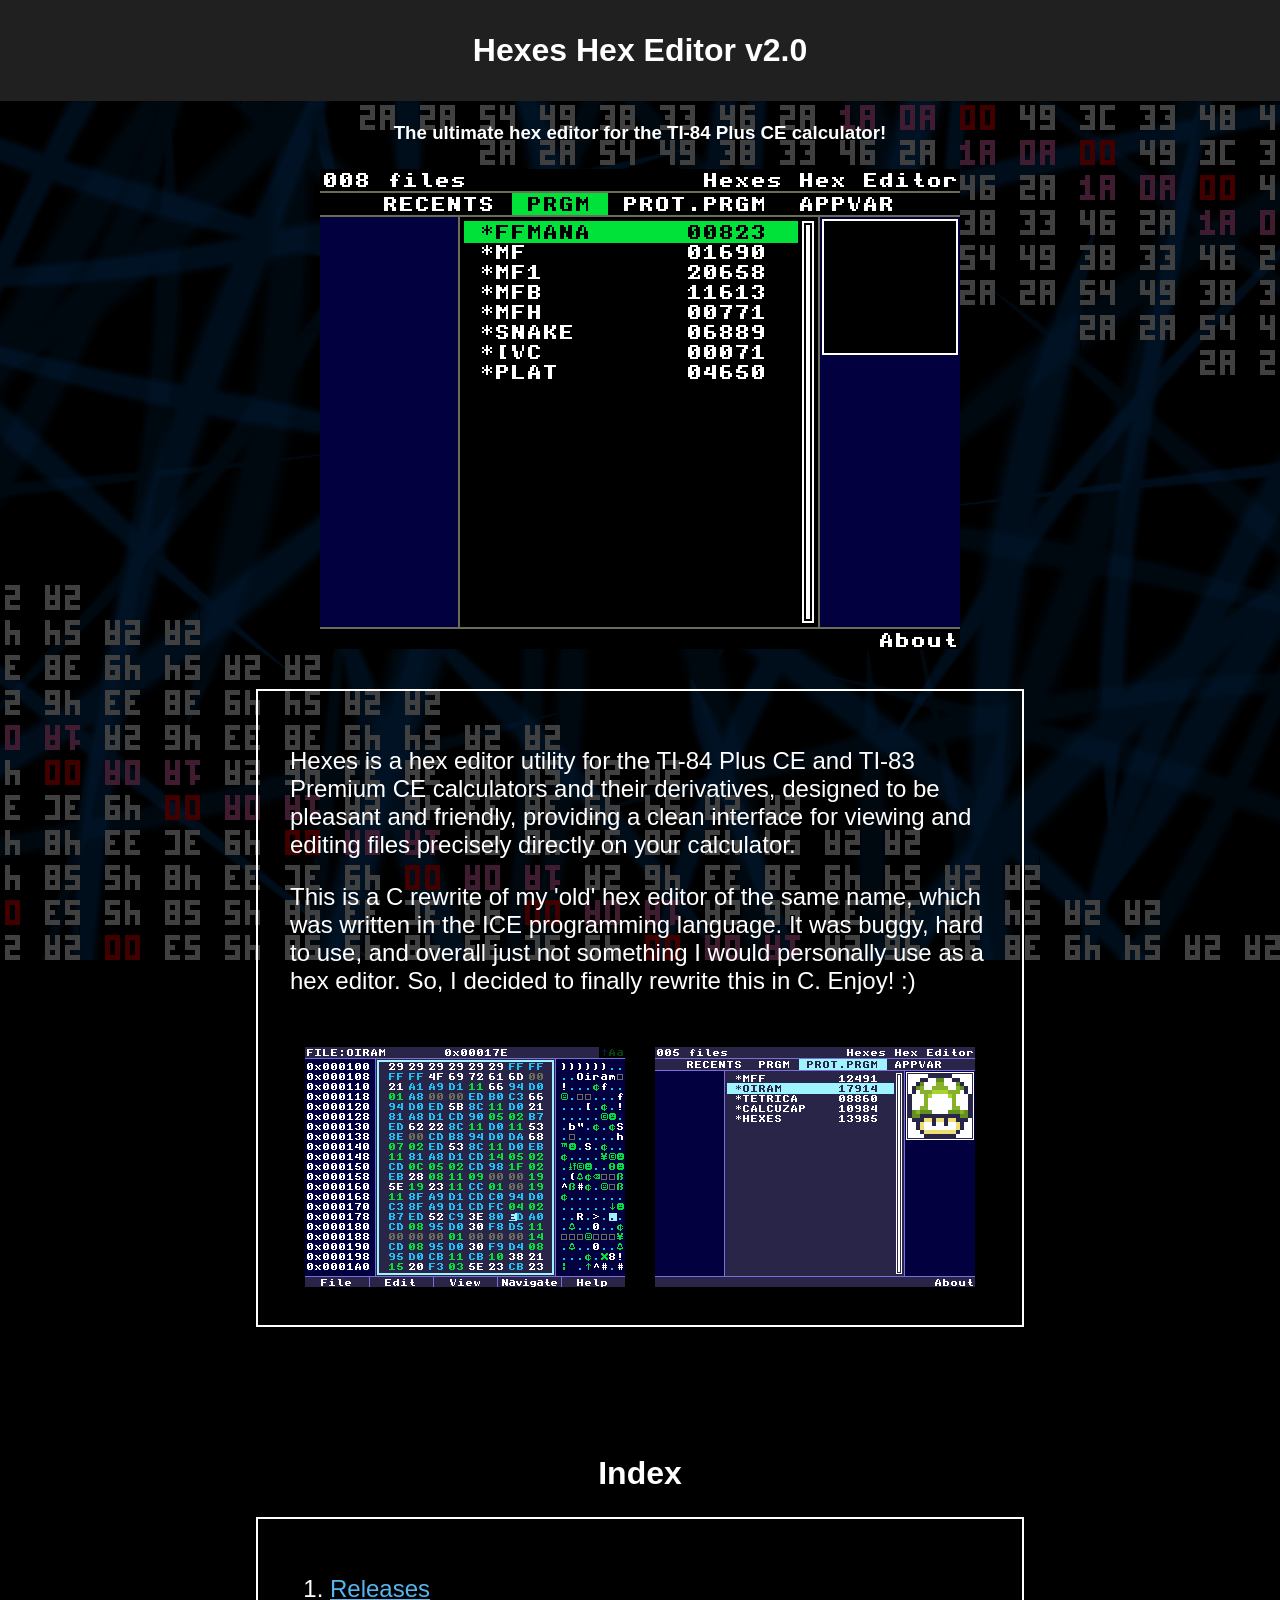
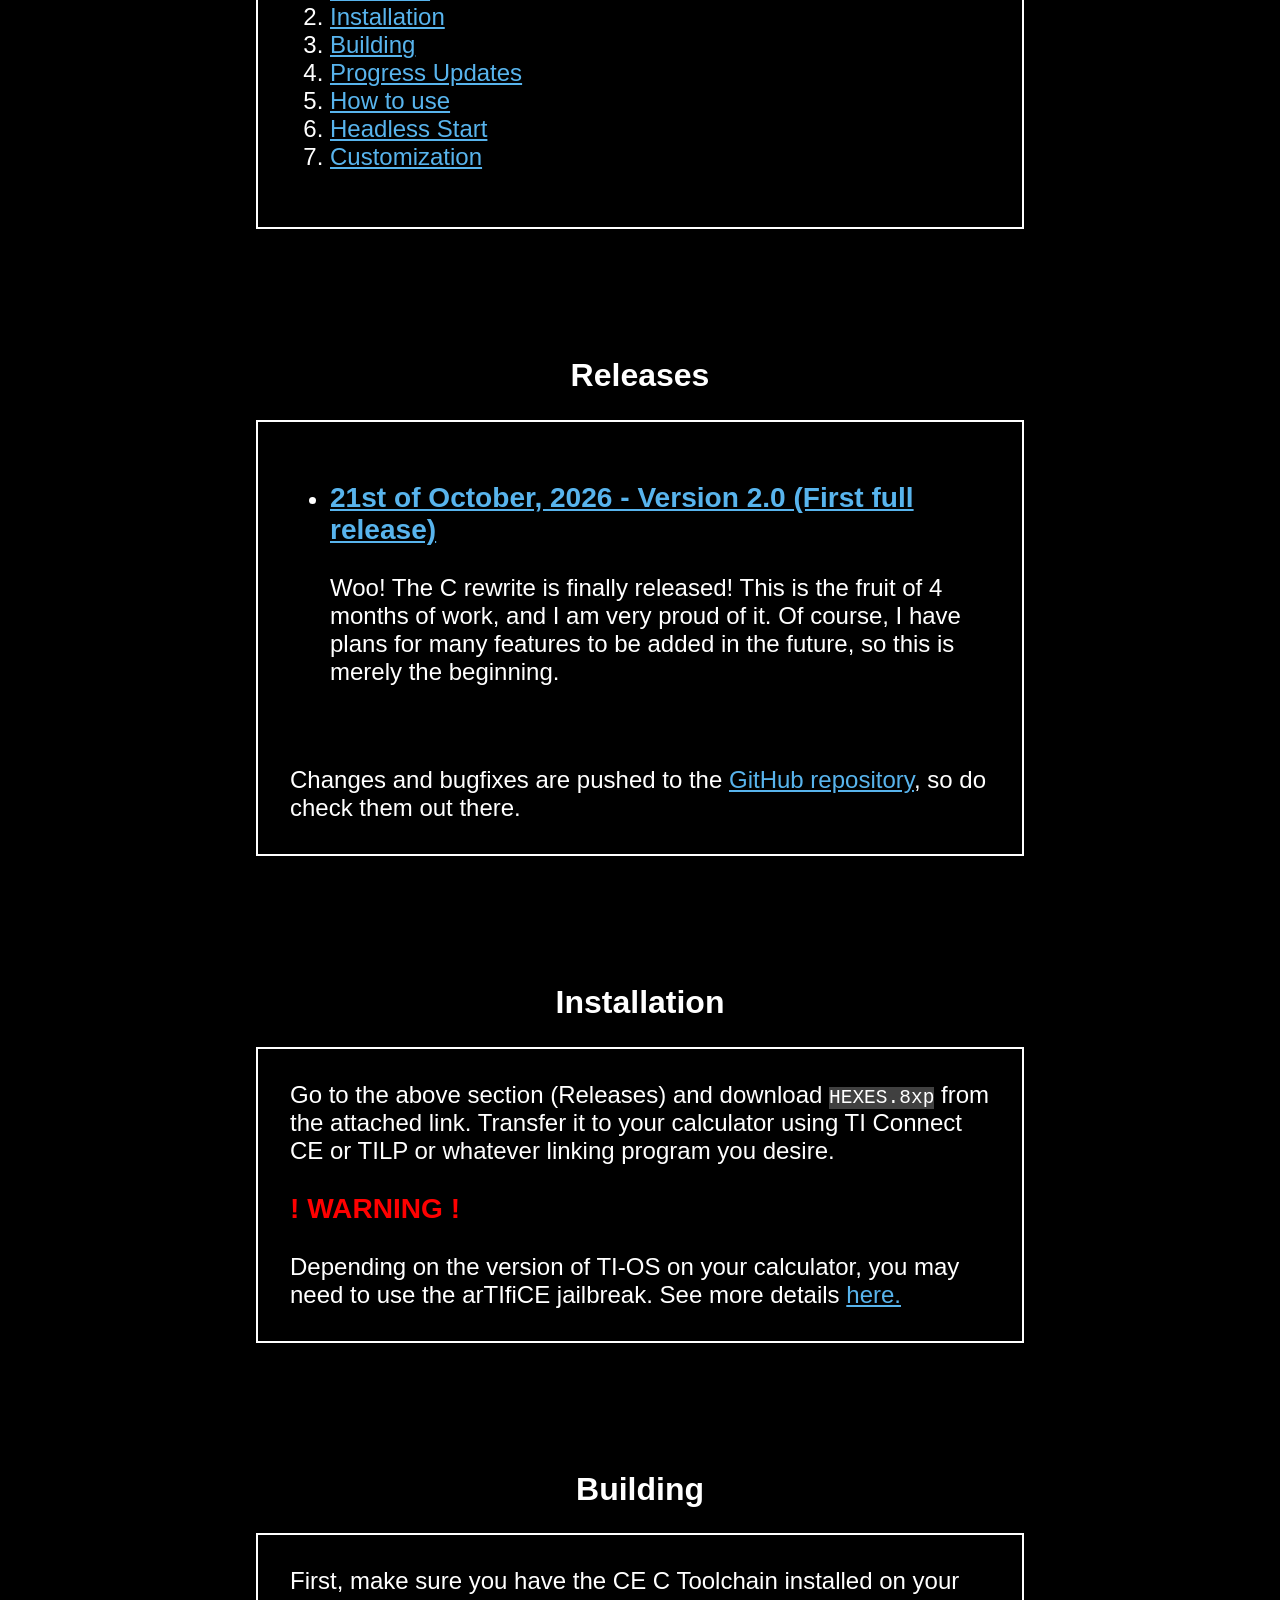
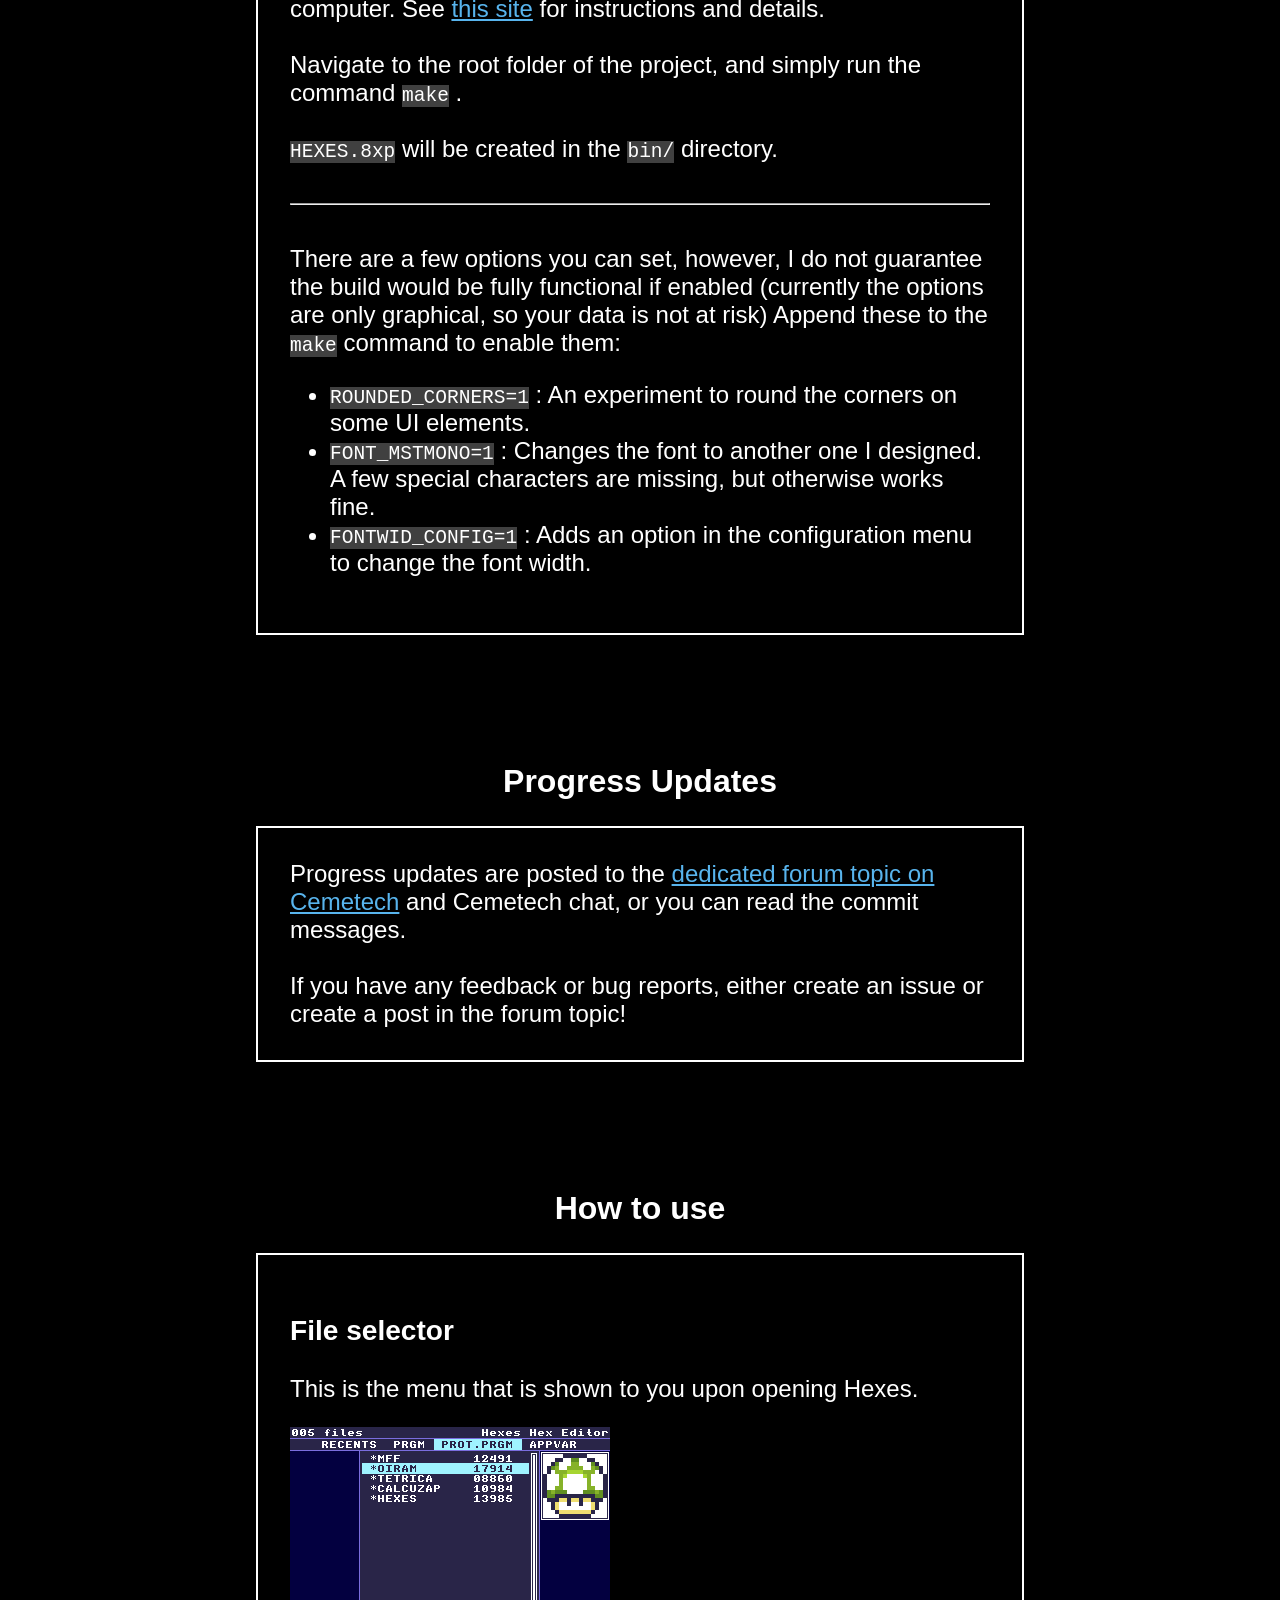
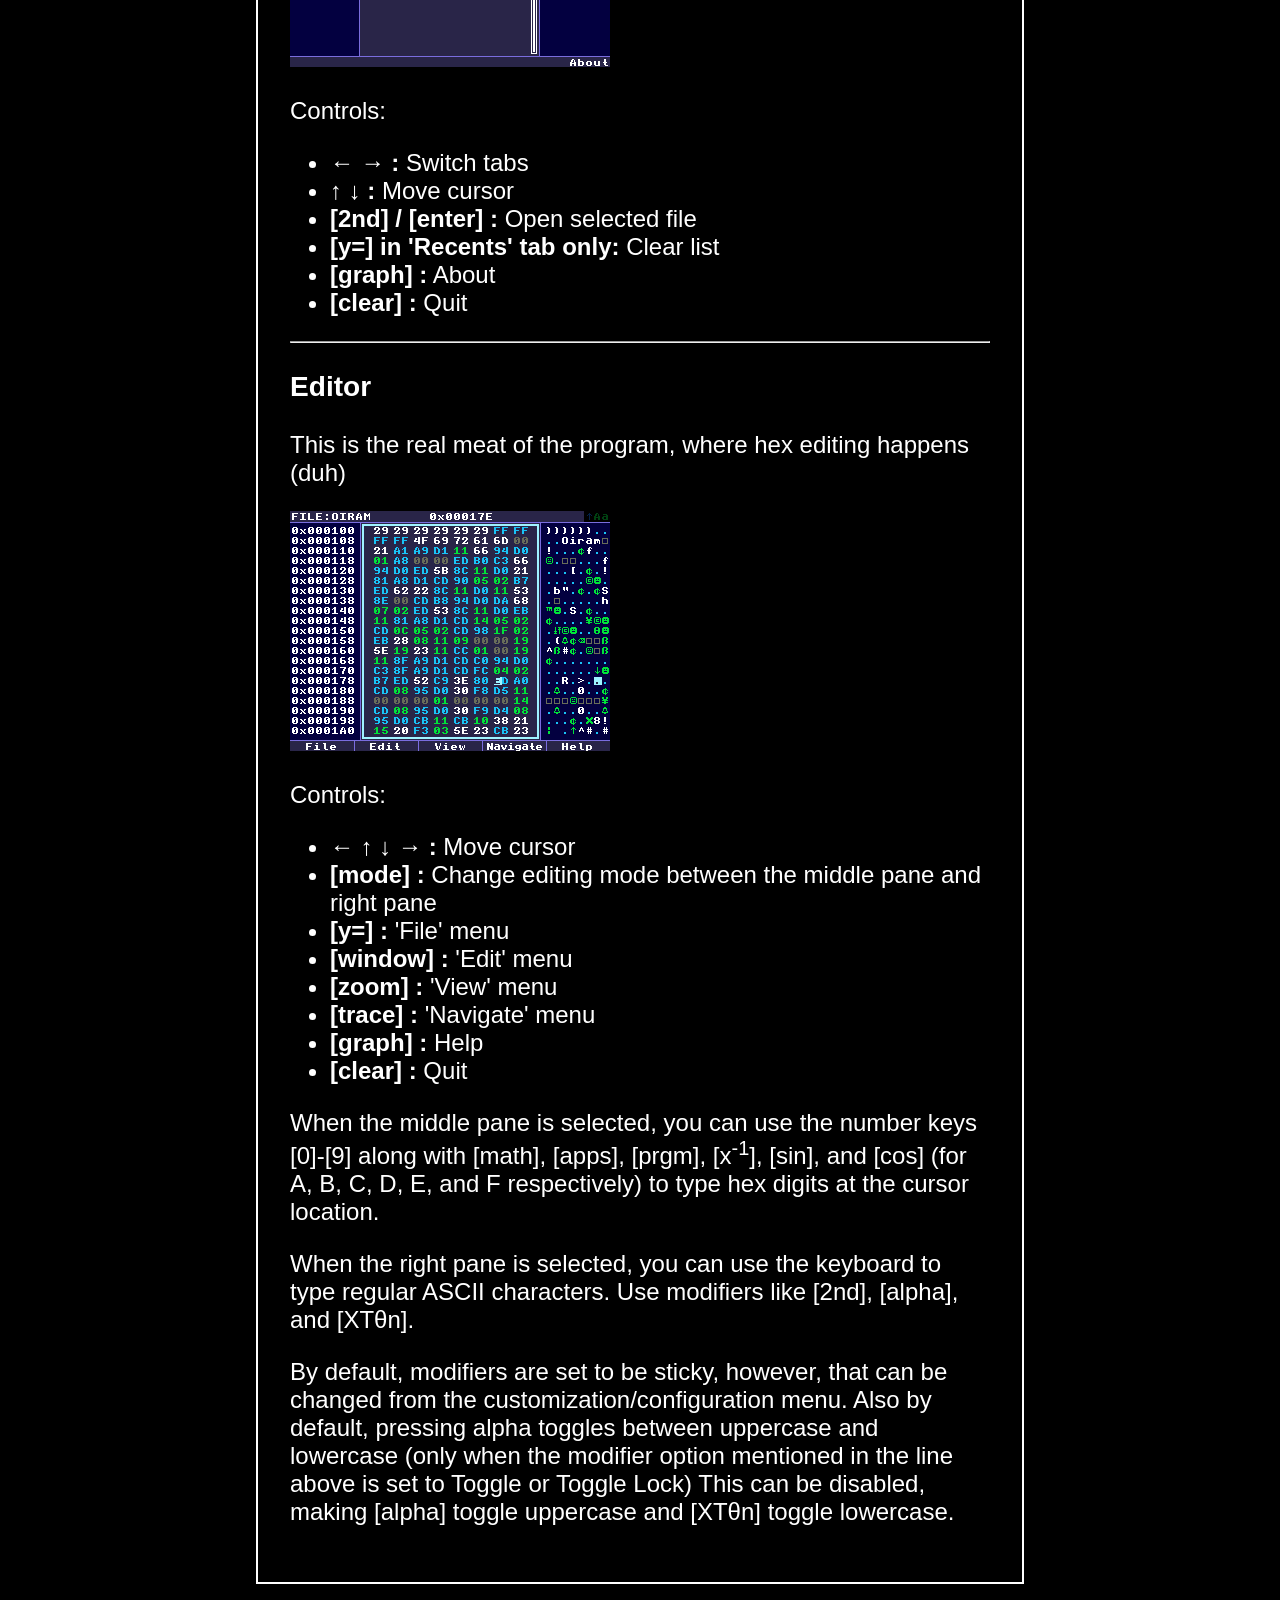
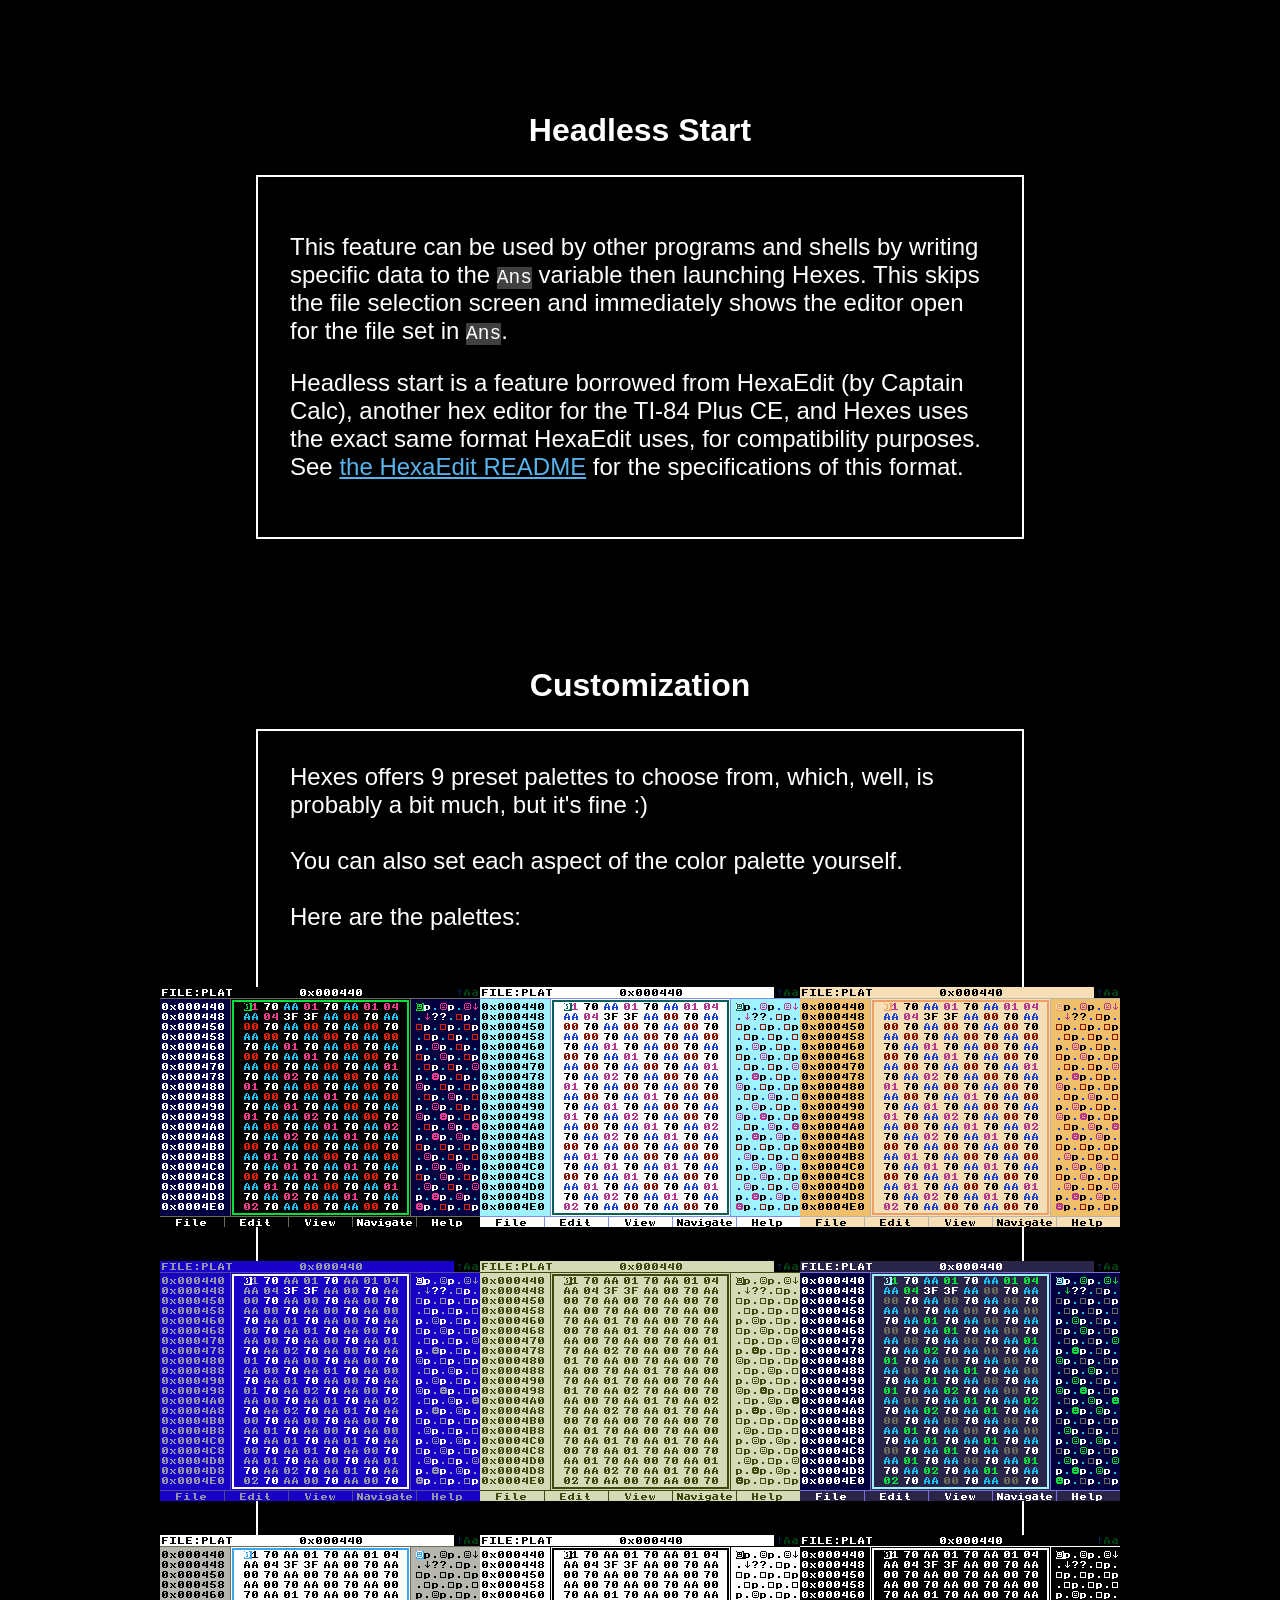
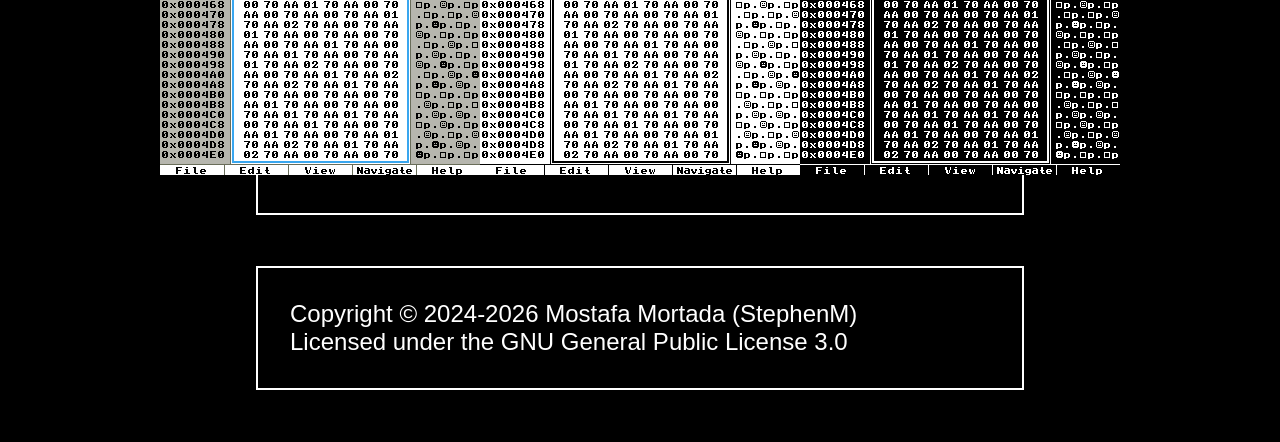
<file: hexes/index.html>
<!DOCTYPE html>
<html>
	<head>
		<link rel="stylesheet" href="style.css">
		<title>Hexes</title>
		<link rel="icon" type="image/x-icon" href="images/hexes-icon-new.png">
	</head>
	<body>
		<h1>Hexes Hex Editor v2.0</h1>

		<h3 style="text-align: center;">The ultimate hex editor for the TI-84 Plus CE calculator!</h3>
		
		<div class="parent">
			<div class="a" style="scale:200%;margin:10%;"><img src="images/release/demo.gif"></div>
		</div>
		
		<div class="box">
			<p>
			Hexes is a hex editor utility for the TI-84 Plus CE and TI-83 Premium CE calculators and their derivatives,
			designed to be pleasant and friendly, providing a clean interface for viewing and editing
			files precisely directly on your calculator.
			</p>

			<p>
			This is a C rewrite of my 'old' hex editor of the same name, which was written in the ICE programming language.
			It was buggy, hard to use, and overall just not something I would personally use as a hex editor. So, I decided to finally rewrite this in C. Enjoy! :)
			</p>
			<br>
			<div class="parent">
				<div class="a"><img src="images/release/editor1.png"></div>
				<div class="a"><img src="images/release/files1.png"></div>
			</div>
		</div>
		
		<h2>Index</h2>
		<div class="box">
			<ol>
				<li><a href="#rel">Releases</a></li>
				<li><a href="#inst">Installation</a></li>
				<li><a href="#build">Building</a></li>
				<li><a href="#prog">Progress Updates</a></li>
				<li><a href="#usage">How to use</a></li>
				<li><a href="#headless">Headless Start</a></li>
				<li><a href="#custom">Customization</a></li>
			</ol>
		</div>

		<h2 id="rel">Releases</h2>
		<div class="box">
			<ul>
				<li><h3><a href="https://github.com/MostafaMortada/hexes/releases/tag/v2.0">21st of October, 2026 - Version 2.0 (First full release)</h3></a>
					<p>Woo! The C rewrite is finally released! This is the fruit of 4 months of work, and I am very proud of it. Of course, I have plans for many features
					to be added in the future, so this is merely the beginning.</p>
				</li>
			</ul>
			<br>
			<br>
			Changes and bugfixes are pushed to the <a href="https://github.com/MostafaMortada/hexes">GitHub repository</a>, so do check them out there.
		</div>
		
		<h2 id="inst">Installation</h2>
		<div class="box">
			Go to the above section (Releases) and download <span class="mono">HEXES.8xp</span> from the attached link.
			Transfer it to your calculator using TI Connect CE or TILP or whatever linking program you desire.

			<h3 style="color:red;">! WARNING !</h3>
			
			Depending on the version of TI-OS on your calculator, you may need to use the arTIfiCE jailbreak.
			See more details <a href="https://yvantt.github.io/arTIfiCE/">here.</a>
		</div>
		
		<h2 id="build">Building</h2>
		<div class="box">
			First, make sure you have the CE C Toolchain installed on your computer. See <a href="https://ce-programming.github.io/toolchain/static/getting-started.html">this site</a>
			for instructions and details.
			<br><br>
			Navigate to the root folder of the project, and simply run the command <span class="mono">make</span> .
			<br><br>
			<span class="mono">HEXES.8xp</span> will be created in the <span class="mono">bin/</span> directory.
			<br><br><hr><br>
			There are a few options you can set, however, I do not guarantee the build would be fully functional if enabled (currently the options are only graphical, so your data is not at risk) Append these to the <span class="mono">make</span> command to enable them:
			<ul>
				<li><span class="mono">ROUNDED_CORNERS=1</span> : An experiment to round the corners on some UI elements.</li>
				<li><span class="mono">FONT_MSTMONO=1</span> : Changes the font to another one I designed. A few special characters are missing, but otherwise works fine.</li>
				<li><span class="mono">FONTWID_CONFIG=1</span> : Adds an option in the configuration menu to change the font width.</li>
			</ul>
		</div>
		
		<h2 id="prog">Progress Updates</h2>
		<div class="box">
			Progress updates are posted to the <a href="https://ceme.tech/t19975">dedicated forum topic on Cemetech</a> and Cemetech chat, or you can read the commit messages.
			<br><br>
			If you have any feedback or bug reports, either create an issue or create a post in the forum topic!
		</div>
		
		<h2 id="usage">How to use</h2>
		<div class="box">
			<h3>File selector</h3>
			<p>This is the menu that is shown to you upon opening Hexes.</p>
			<div class="a"><img src="images/release/files1.png"></div>
			<p>Controls:</p>
			<ul>
				<li><b>← → :</b> Switch tabs</li>
				<li><b>↑ ↓ :</b> Move cursor</li>
				<li><b>[2nd] / [enter] :</b> Open selected file</li>
				<li><b>[y=] in 'Recents' tab only:</b> Clear list</li>
				<li><b>[graph] :</b> About</li>
				<li><b>[clear] :</b> Quit</li>
			</ul>
			<hr>
			<h3>Editor</h3>
			<p>This is the real meat of the program, where hex editing happens (duh)</p>
			<div class="a"><img src="images/release/editor1.png"></div>
			<p>Controls:</p>
			<ul>
				<li><b>← ↑ ↓ → :</b> Move cursor</li>
				<li><b>[mode] :</b> Change editing mode between the middle pane and right pane</li>
				<li><b>[y=] :</b> 'File' menu</li>
				<li><b>[window] :</b> 'Edit' menu</li>
				<li><b>[zoom] :</b> 'View' menu</li>
				<li><b>[trace] :</b> 'Navigate' menu</li>
				<li><b>[graph] :</b> Help</li>
				<li><b>[clear] :</b> Quit</li>
			</ul>
			<p>
				When the middle pane is selected, you can use the number keys [0]-[9] along with
				[math], [apps], [prgm], [x<sup>-1</sup>], [sin], and [cos] (for A, B, C, D, E, and F respectively)
				to type hex digits at the cursor location.
			</p>
			<p>
				When the right pane is selected, you can use the keyboard to type regular ASCII characters.
				Use modifiers like [2nd], [alpha], and [XTθn].
			</p>
			<p>
				By default, modifiers are set to be sticky, however, that can be changed from the customization/configuration menu.
				Also by default, pressing alpha toggles between uppercase and lowercase (only when the modifier option mentioned in the line above is set to Toggle or Toggle Lock)
				This can be disabled, making [alpha] toggle uppercase and [XTθn] toggle lowercase.
			</p>
		</div>

		<h2 id="headless">Headless Start</h2>
		<div class="box">
			<p>
				This feature can be used by other programs and shells by writing specific data to the <span class="mono">Ans</span> variable then launching Hexes. This skips the file selection screen and immediately shows the editor open for the file set in <span class="mono">Ans</span>.
			</p>

			<p>
				Headless start is a feature borrowed from HexaEdit (by Captain Calc), another hex editor for the TI-84 Plus CE, and Hexes uses the exact same format HexaEdit uses, for compatibility purposes. See <a href="https://github.com/captain-calc/HexaEdit-CE#headless-start">the HexaEdit README</a> for the specifications of this format.
			</p>
		</div>

		<h2 id="custom">Customization</h2>
		<div class="box">
			Hexes offers 9 preset palettes to choose from, which, well, is probably a bit much, but it's fine :)
			<br>
			<br>
			You can also set each aspect of the color palette yourself.
			<br>
			<br>
			Here are the palettes:
			<br>
			<br>
			<br>
			<div class="parent">
				<div class="a"><img src="images/release/palette_defaultblack.png"></div>
				<div class="a"><img src="images/release/palette_defaultwhite.png"></div>
				<div class="a"><img src="images/release/palette_ceashell.png"></div>
			</div>
			<br>
			<div class="parent">
				<div class="a"><img src="images/release/palette_biosblue.png"></div>
				<div class="a"><img src="images/release/palette_lcdmono.png"></div>
				<div class="a"><img src="images/release/palette_moderndark.png"></div>
			</div>
			<br>
			<div class="parent">
				<div class="a"><img src="images/release/palette_hexaedit.png"></div>
				<div class="a"><img src="images/release/palette_monowhite.png"></div>
				<div class="a"><img src="images/release/palette_monoblack.png"></div>
			</div>
		</div>

		<div class="box">
			Copyright © 2024-2026 Mostafa Mortada (StephenM) <br>
			Licensed under the GNU General Public License 3.0
		</div>
	</body>
</html>
</file>
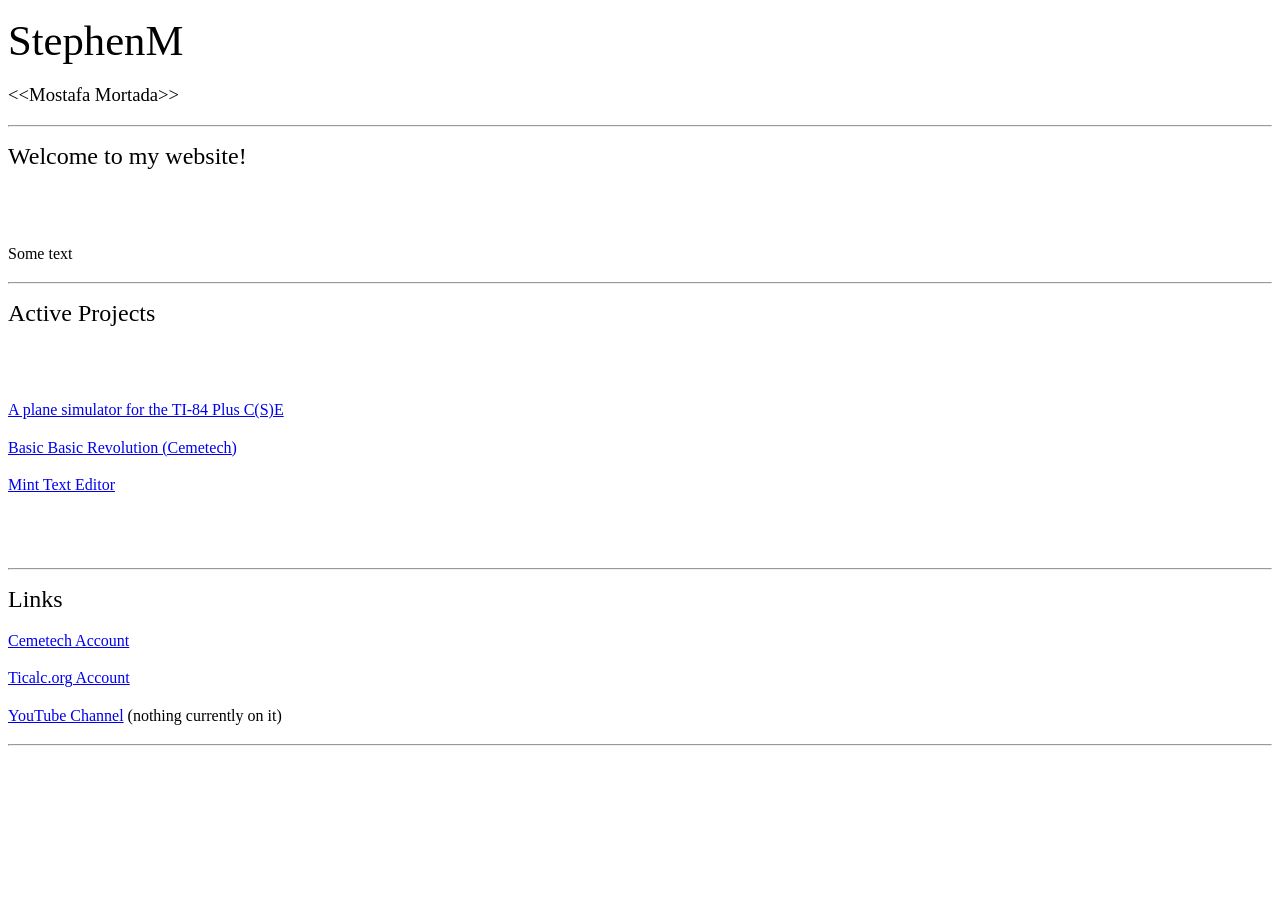
<file: old_index.html>
<!DOCTYPE html>
<html>
<head>
	<meta http-equiv="content-type" content="text/html; charset=utf-8"/>
	<title></title>
	<meta name="generator" content="LibreOffice 7.3.7.2 (Linux)"/>
	<meta name="created" content="2024-02-13T21:14:43.308641757"/>
	<meta name="changed" content="2024-03-17T14:55:52.151524731"/>
	<style type="text/css">
		p { margin-bottom: 0in }
	</style>
</head>
<body lang="en-US" dir="ltr"><p style="margin-bottom: 0.2in"><font size="7" style="font-size: 32pt">StephenM</font></p>
<p style="margin-bottom: 0.2in"><font size="4" style="font-size: 14pt">&lt;&lt;Mostafa
Mortada&gt;&gt;</font></p>
<hr/>

<p style="margin-bottom: 0.2in"><font size="5" style="font-size: 18pt">Welcome
to my website!</font></p>
<p style="margin-bottom: 0.2in"><br/>
<br/>

</p>
<p style="margin-bottom: 0.2in"><font size="3" style="font-size: 12pt">Some
text</font></p>
<hr/>

<p style="margin-bottom: 0.2in"><font size="5" style="font-size: 18pt">Active
Projects</font></p>
<p style="margin-bottom: 0.2in"><br/>
<br/>

</p>
<p style="margin-bottom: 0.2in"><a href="https://www.cemetech.net/forum/viewtopic.php?t=19487&amp;highlight="><font size="3" style="font-size: 12pt">A
plane simulator for the TI-84 Plus C(S)E</font></a></p>
<p style="margin-bottom: 0.2in"><a href="https://www.cemetech.net/forum/viewtopic.php?t=19545&amp;highlight=">Basic
Basic Revolution (Cemetech)</a></p>
<p style="margin-bottom: 0.2in"><a href="https://github.com/StephenMortada/Mint">Mint
Text Editor</a></p>
<p style="margin-bottom: 0.2in"><br/>
<br/>

</p>
<hr/>

<p style="margin-bottom: 0.2in"><font size="5" style="font-size: 18pt">Links</font></p>
<p style="margin-bottom: 0.2in"><a href="https://www.cemetech.net/users/StephenM"><font size="3" style="font-size: 12pt">Cemetech
Account</font></a></p>
<p style="margin-bottom: 0.2in"><a href="https://www.ticalc.org/cgi-bin/acct-view.cgi?userid=98808"><font size="3" style="font-size: 12pt">Ticalc.org
Account</font></a></p>
<p style="margin-bottom: 0.2in"><font size="3" style="font-size: 12pt"><a href="https://www.youtube.com/@stephenmortada">YouTube
Channel</a> (nothing currently on it)</font></p>
<hr/>

<p style="margin-bottom: 0.2in"><br/>
<br/>

</p>
</body>
</html>
</file>
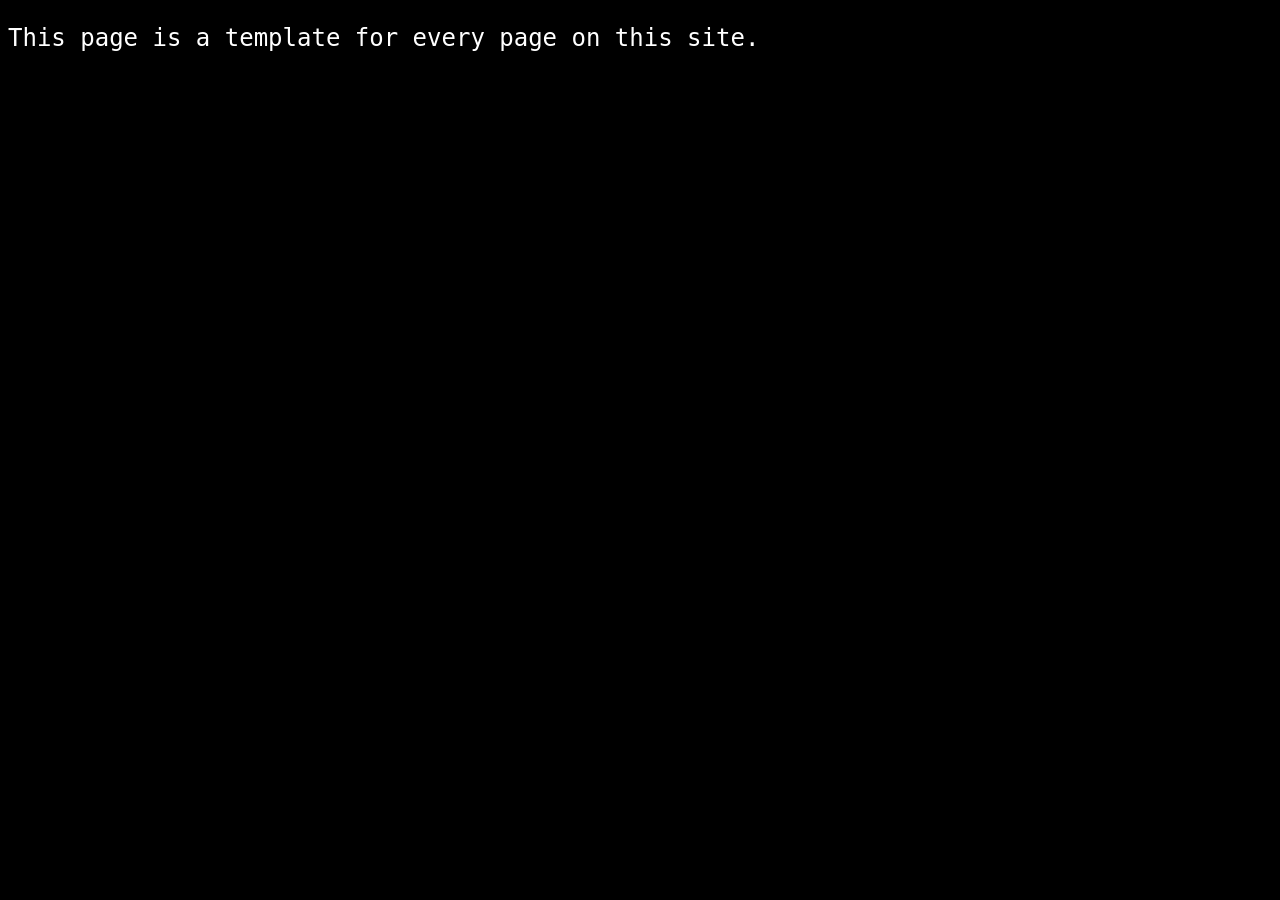
<file: template.html>
<!DOCTYPE html>
<html>
	<head>
		<link rel="stylesheet" href="style.css">
		<title>Template</title>
	</head>
	<body>
		<pre>
This page is a template for every page on this site.
		</pre>
	</body>
</html>
</file>
<file: hexes/style.css>
body {
	background-color: black;
	color: white;
	font-family: 'Trebuchet MS', sans-serif;
	background-image: url('images/bg_new.png');
	background-repeat: no-repeat;
	background-attachment: fixed;
	background-size: cover;
	
	margin-left: 0px;
	margin-right: 0px;
	margin-top: 0px;
	margin-bottom: 0px;
}

h1 {
	background-color: #202020;
	text-align: center;
	margin-top: 0px;
	margin-left: 0px;
	margin-right: 0px;
	padding: 32px;
}

h2 {
	text-align: center;
	font-size: 200%;
	margin-bottom: 0px;
	margin-top: 128px;
}

.box {
	border: 2px solid white;
	font-size: 150%;
	padding: 32px;
	/*margin-left: 300px;
	margin-right: 300px;
	margin-top: 64px;
	margin-bottom: 64px;*/
	margin-left: 20%;
	margin-right: 20%;
	margin-top: 2%;
	margin-bottom: 4%;
}

.a {
	/*width:25%;*/
	display: inline-block;
	margin: auto;
}

.parent {
	display: flex;
	justify-content: center;
	align-items: center;
	height: 25%;
}

.mono {
	font-family: monospace;
	color: white;
	background-color: #404040;
}

/* Thanks stackoverflow <3 */
img { 
    image-rendering: optimizeSpeed;             /* STOP SMOOTHING, GIVE ME SPEED  */
    image-rendering: -moz-crisp-edges;          /* Firefox                        */
    image-rendering: -o-crisp-edges;            /* Opera                          */
    image-rendering: -webkit-optimize-contrast; /* Chrome (and eventually Safari) */
    image-rendering: pixelated;                 /* Universal support since 2021   */
    image-rendering: optimize-contrast;         /* CSS3 Proposed                  */
    -ms-interpolation-mode: nearest-neighbor;   /* IE8+                           */
}

/* Thanks ti-kid for the colors (^v^) */

/* unvisited link */
a:link {
	color: #58b4ed;
}

/* visited link */
a:visited {
	color: #aa44ff;
}

/* mouse hover */
a:hover {
	color: #00cc88;
}

/* active (clicked) */
a:active {
	color: #58edca;
}

.tiny-link {
	font-size: 15px;     /* make it tiny */
	text-decoration: none;
}
</file>
<file: style.css>
/* Thanks stackoverflow <3 */
img {
  image-rendering: optimizeSpeed;             /* STOP SMOOTHING, GIVE ME SPEED  */
  image-rendering: -moz-crisp-edges;          /* Firefox                        */
  image-rendering: -o-crisp-edges;            /* Opera                          */
  image-rendering: -webkit-optimize-contrast; /* Chrome (and eventually Safari) */
  image-rendering: pixelated;                 /* Universal support since 2021   */
  image-rendering: optimize-contrast;         /* CSS3 Proposed                  */
  -ms-interpolation-mode: nearest-neighbor;   /* IE8+                           */
}


/* Thank you ti_kid for this file :))) */

body {
  background-color: black;
  color: white;
  font-family: monospace;
  font-size: 24px;
}

/* unvisited link */
a:link {
  color: #58b4ed;
}

/* visited link */
a:visited {
  color: #aa44ff;
}

/* mouse hover */
a:hover {
  color: #00cc88;
}

/* active (clicked) */
a:active {
  color: #58edca;
}

.tiny-link {
  font-size: 15px;     /* make it tiny */
  text-decoration: none;
}
</file>
